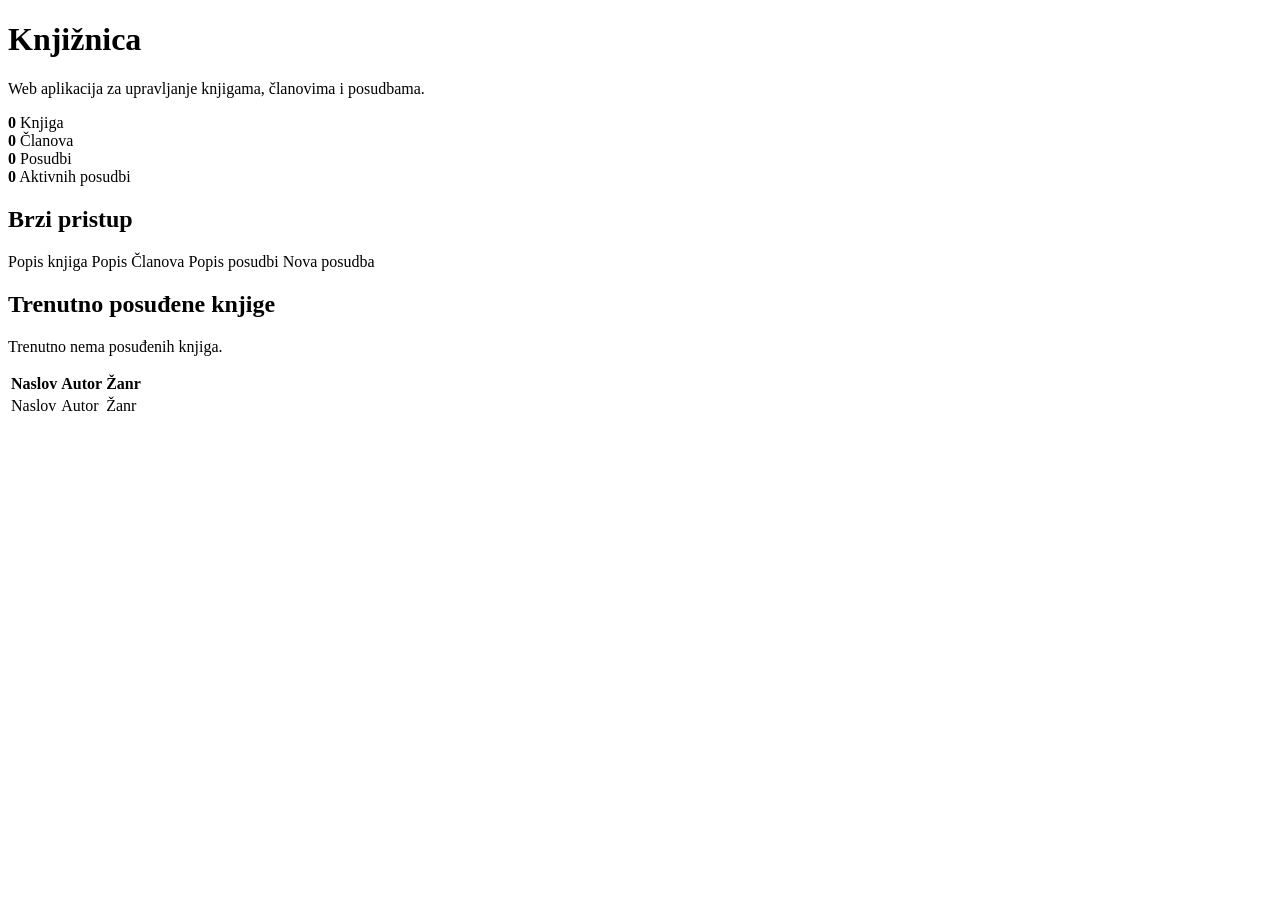
<file: src/main/resources/templates/index.html>
<!DOCTYPE html>
<html xmlns:th="http://www.thymeleaf.org">
<head>
    <meta charset="UTF-8">
    <title>Knjižnica</title>
    <link rel="stylesheet" th:href="@{/css/app.css}">
</head>
<body>
<div th:replace="~{fragments/layout :: main-nav}"></div>

<h1>Knjižnica</h1>

<p>Web aplikacija za upravljanje knjigama, članovima i posudbama.</p>

<div class="stats">
    <div>
        <strong th:text="${bookCount}">0</strong>
        <span>Knjiga</span>
    </div>
    <div>
        <strong th:text="${memberCount}">0</strong>
        <span>Članova</span>
    </div>
    <div>
        <strong th:text="${loanCount}">0</strong>
        <span>Posudbi</span>
    </div>
    <div>
        <strong th:text="${activeLoanCount}">0</strong>
        <span>Aktivnih posudbi</span>
    </div>
</div>

<h2>Brzi pristup</h2>

<div class="quick-links">
    <a th:href="@{/books}">Popis knjiga</a>
    <a th:href="@{/members}">Popis Članova</a>
    <a th:href="@{/loans}">Popis posudbi</a>
    <a th:href="@{/loans/new}">Nova posudba</a>
</div>

<h2>Trenutno posuđene knjige</h2>

<p th:if="${!hasBorrowedBooks}">
    Trenutno nema posuđenih knjiga.
</p>

<table th:if="${hasBorrowedBooks}">
    <thead>
    <tr>
        <th>Naslov</th>
        <th>Autor</th>
        <th>Žanr</th>
    </tr>
    </thead>
    <tbody>
    <tr th:each="book : ${borrowedBooks}">
        <td th:text="${book.title}">Naslov</td>
        <td th:text="${book.author}">Autor</td>
        <td th:text="${book.genre}">Žanr</td>
    </tr>
    </tbody>
</table>
</body>
</html>
</file>
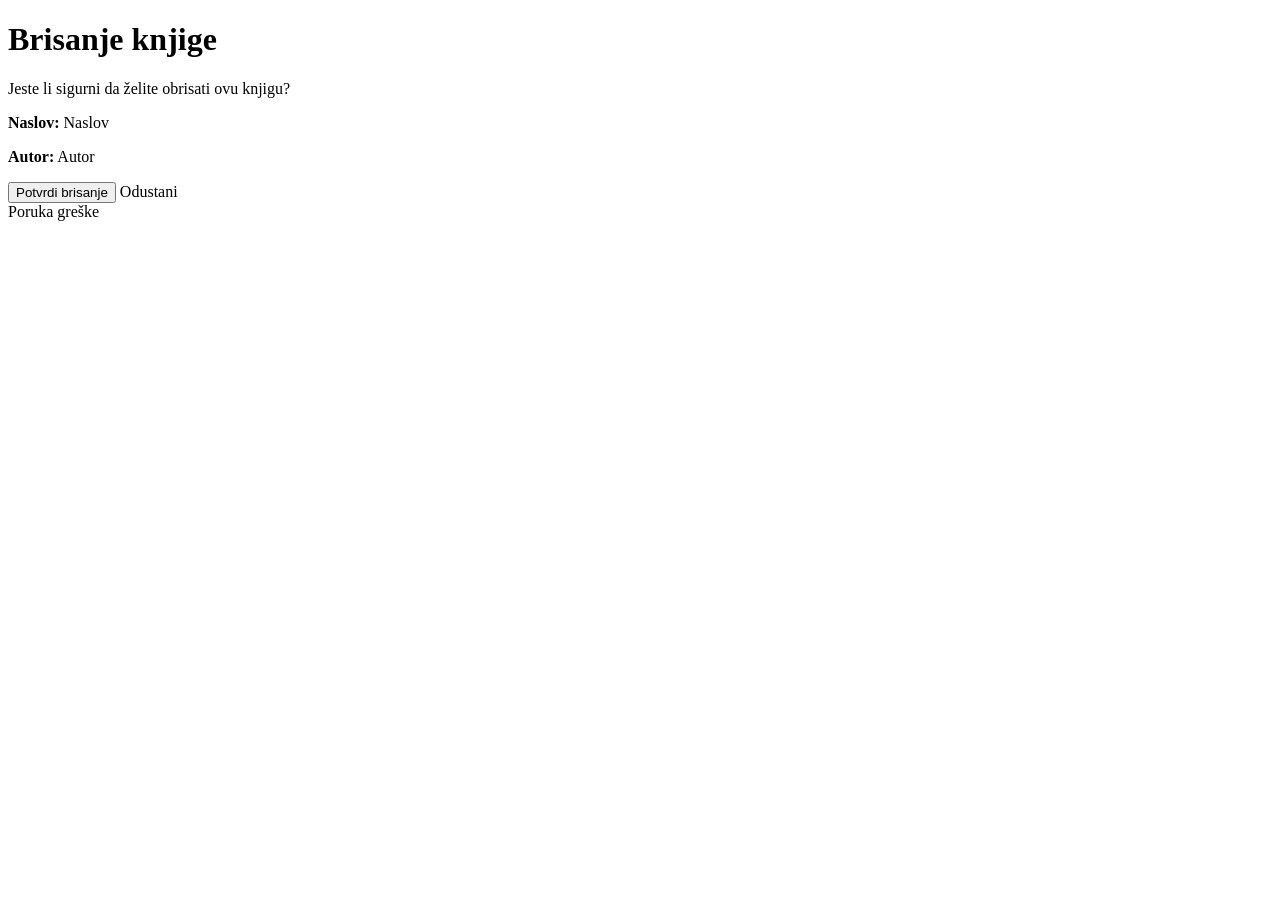
<file: src/main/resources/templates/books/delete.html>
<!DOCTYPE html>
<html xmlns:th="http://www.thymeleaf.org">
<head>
  <meta charset="UTF-8">
  <title>Brisanje knjige</title>
  <link rel="stylesheet" th:href="@{/css/app.css}">
</head>
<body>
<div th:replace="~{fragments/layout :: main-nav}"></div>

<h1>Brisanje knjige</h1>

<p>Jeste li sigurni da želite obrisati ovu knjigu?</p>

<p>
  <strong>Naslov:</strong>
  <span th:text="${book.title}">Naslov</span>
</p>

<p>
  <strong>Autor:</strong>
  <span th:text="${book.author}">Autor</span>
</p>

<form th:action="@{/books/{id}/delete(id=${book.id})}" method="post">
  <button class="danger-link" type="submit">Potvrdi brisanje</button>
  <a class="button-link" th:href="@{/books}">Odustani</a>
</form>

<div class="alert error delete-error" th:if="${errorMessage}" th:text="${errorMessage}">
  Poruka greške
</div>
</body>
</html>
</file>
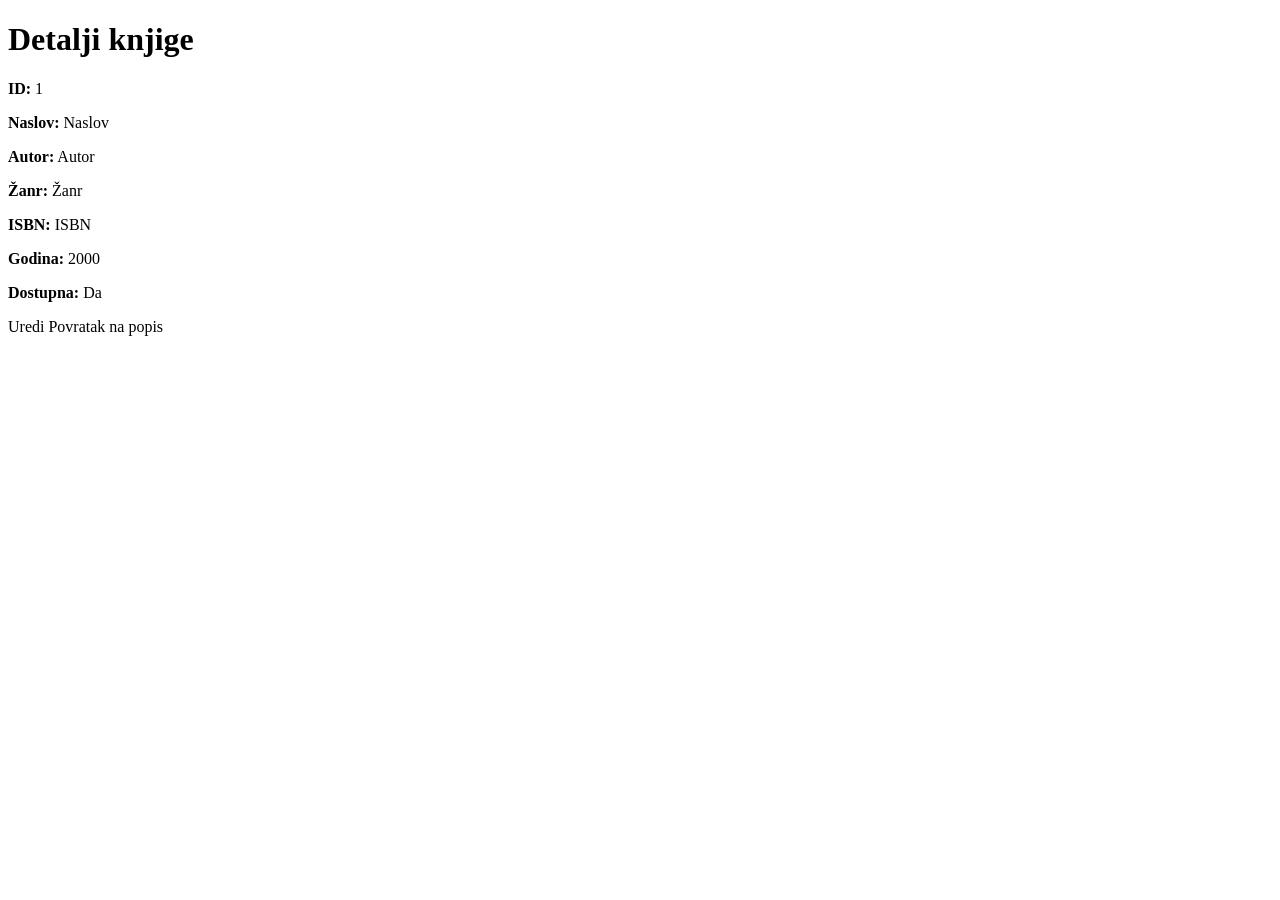
<file: src/main/resources/templates/books/details.html>
<!DOCTYPE html>
<html xmlns:th="http://www.thymeleaf.org">
<head>
  <meta charset="UTF-8">
  <title>Detalji knjige</title>
  <link rel="stylesheet" th:href="@{/css/app.css}">
</head>
<body>
<div th:replace="~{fragments/layout :: main-nav}"></div>

<h1>Detalji knjige</h1>

<p><strong>ID:</strong> <span th:text="${book.id}">1</span></p>
<p><strong>Naslov:</strong> <span th:text="${book.title}">Naslov</span></p>
<p><strong>Autor:</strong> <span th:text="${book.author}">Autor</span></p>
<p><strong>Žanr:</strong> <span th:text="${book.genre}">Žanr</span></p>
<p><strong>ISBN:</strong> <span th:text="${book.isbn}">ISBN</span></p>
<p><strong>Godina:</strong> <span th:text="${book.publishedYear}">2000</span></p>
<p><strong>Dostupna:</strong> <span th:text="${book.available} ? 'Da' : 'Ne'">Da</span></p>

<p>
  <a class="button-link" th:href="@{/books/{id}/edit(id=${book.id})}">Uredi</a>
  <a class="button-link" th:href="@{/books}">Povratak na popis</a>
</p>
</body>
</html>
</file>
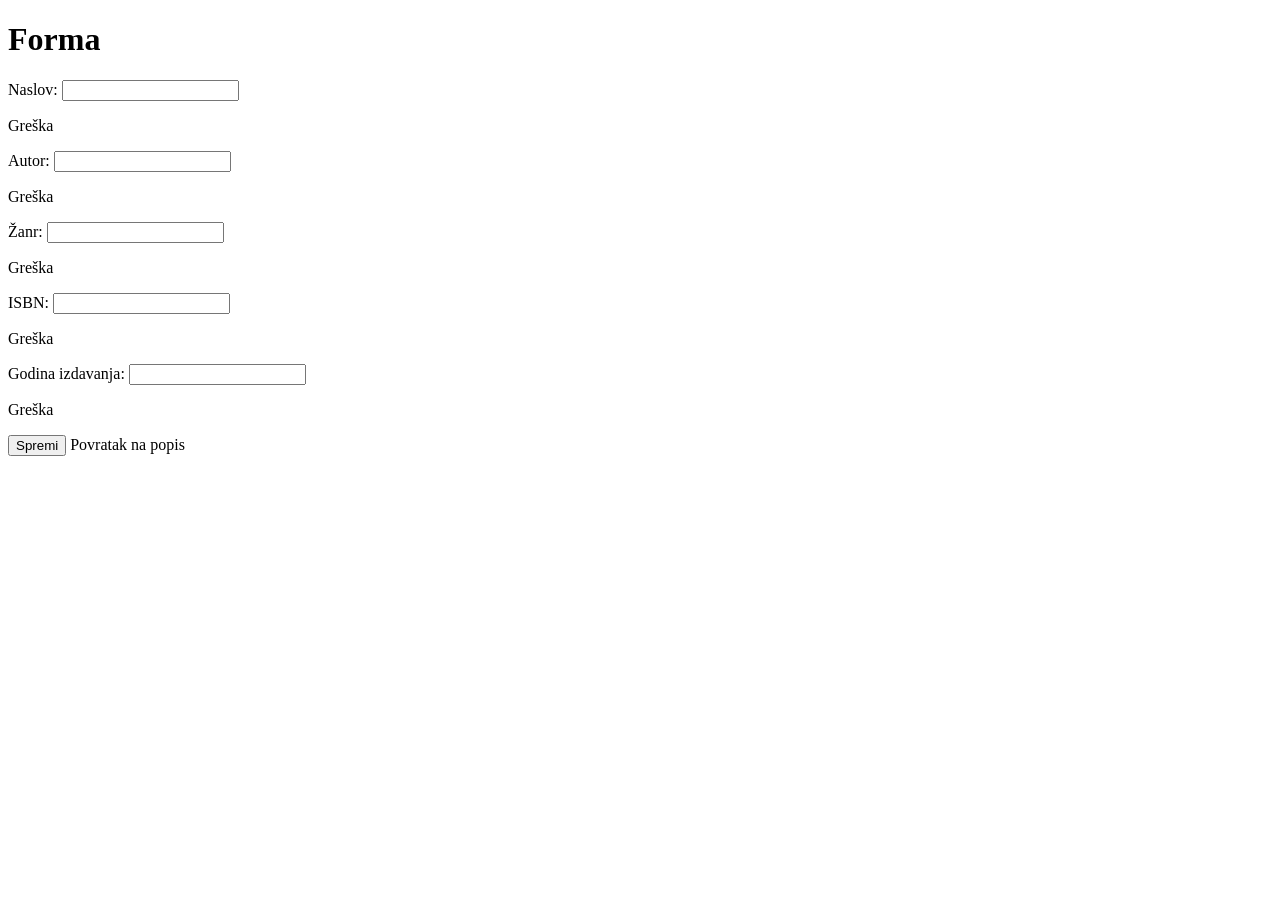
<file: src/main/resources/templates/books/form.html>
<!DOCTYPE html>
<html xmlns:th="http://www.thymeleaf.org">
<head>
  <meta charset="UTF-8">
  <title th:text="${formTitle}">Forma</title>
  <link rel="stylesheet" th:href="@{/css/app.css}">
</head>
<body>
<div th:replace="~{fragments/layout :: main-nav}"></div>

<h1 th:text="${formTitle}">Forma</h1>

<form th:action="@{${formAction}}" th:object="${bookForm}" method="post">
  <div>
    <label>Naslov:</label>
    <input type="text" th:field="*{title}" th:errorclass="is-invalid">
    <p class="field-error" th:if="${#fields.hasErrors('title')}" th:errors="*{title}">
      Greška
    </p>
  </div>

  <div>
    <label>Autor:</label>
    <input type="text" th:field="*{author}" th:errorclass="is-invalid">
    <p class="field-error" th:if="${#fields.hasErrors('author')}" th:errors="*{author}">
      Greška
    </p>
  </div>

  <div>
    <label>Žanr:</label>
    <input type="text" th:field="*{genre}" th:errorclass="is-invalid">
    <p class="field-error" th:if="${#fields.hasErrors('genre')}" th:errors="*{genre}">
      Greška
    </p>
  </div>

  <div>
    <label>ISBN:</label>
    <input type="text" th:field="*{isbn}" th:errorclass="is-invalid">
    <p class="field-error" th:if="${#fields.hasErrors('isbn')}" th:errors="*{isbn}">
      Greška
    </p>
  </div>

  <div>
    <label>Godina izdavanja:</label>
    <input type="number" th:field="*{publishedYear}" th:errorclass="is-invalid">
    <p class="field-error" th:if="${#fields.hasErrors('publishedYear')}" th:errors="*{publishedYear}">
      Greška
    </p>
  </div>

  <button type="submit">Spremi</button>
  <a class="button-link" th:href="@{/books}">Povratak na popis</a>
</form>
</body>
</html>
</file>
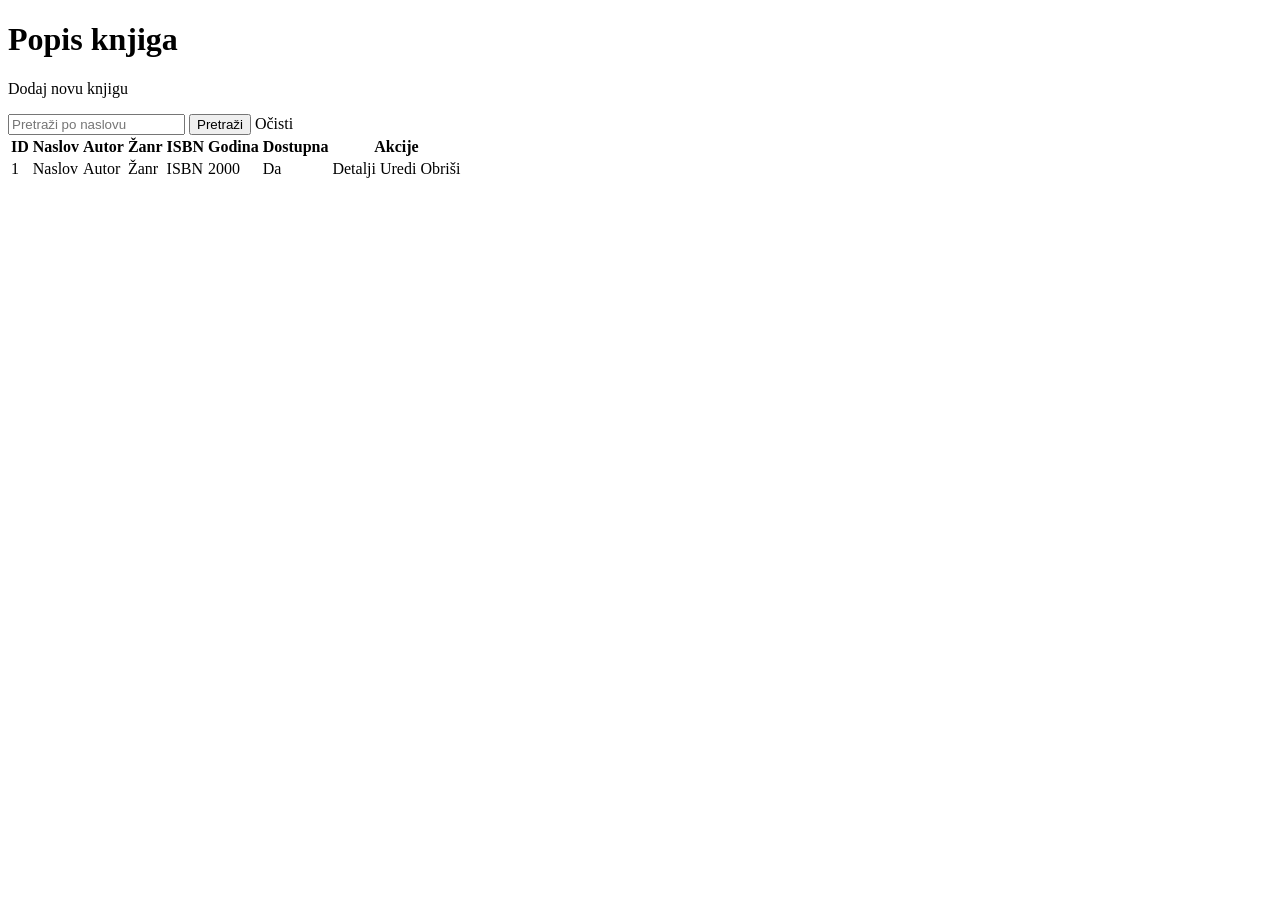
<file: src/main/resources/templates/books/list.html>
<!DOCTYPE html>
<html xmlns:th="http://www.thymeleaf.org">
<head>
    <meta charset="UTF-8">
    <title>Knjige</title>
    <link rel="stylesheet" th:href="@{/css/app.css}">
</head>
<body>
<div th:replace="~{fragments/layout :: main-nav}"></div>
<div th:replace="~{fragments/layout :: flash-message}"></div>

<h1>Popis knjiga</h1>

<p><a class="primary-link" th:href="@{/books/new}">Dodaj novu knjigu</a></p>

<form class="search-form" th:action="@{/books}" method="get">
    <input type="text" name="title" placeholder="Pretraži po naslovu" th:value="${title}">
    <button type="submit">Pretraži</button>
    <a class="button-link" th:href="@{/books}">Očisti</a>
</form>

<table>
    <thead>
    <tr>
        <th>ID</th>
        <th>Naslov</th>
        <th>Autor</th>
        <th>Žanr</th>
        <th>ISBN</th>
        <th>Godina</th>
        <th>Dostupna</th>
        <th>Akcije</th>
    </tr>
    </thead>
    <tbody>
    <tr th:each="book : ${books}">
        <td th:text="${book.id}">1</td>
        <td th:text="${book.title}">Naslov</td>
        <td th:text="${book.author}">Autor</td>
        <td th:text="${book.genre}">Žanr</td>
        <td th:text="${book.isbn}">ISBN</td>
        <td th:text="${book.publishedYear}">2000</td>
        <td th:text="${book.available} ? 'Da' : 'Ne'">Da</td>
        <td class="actions">
            <a th:href="@{/books/{id}(id=${book.id})}">Detalji</a>
            <a th:href="@{/books/{id}/edit(id=${book.id})}">Uredi</a>
            <a class="danger-link" th:href="@{/books/{id}/delete(id=${book.id})}">Obriši</a>
        </td>
    </tr>
    </tbody>
</table>
</body>
</html>
</file>
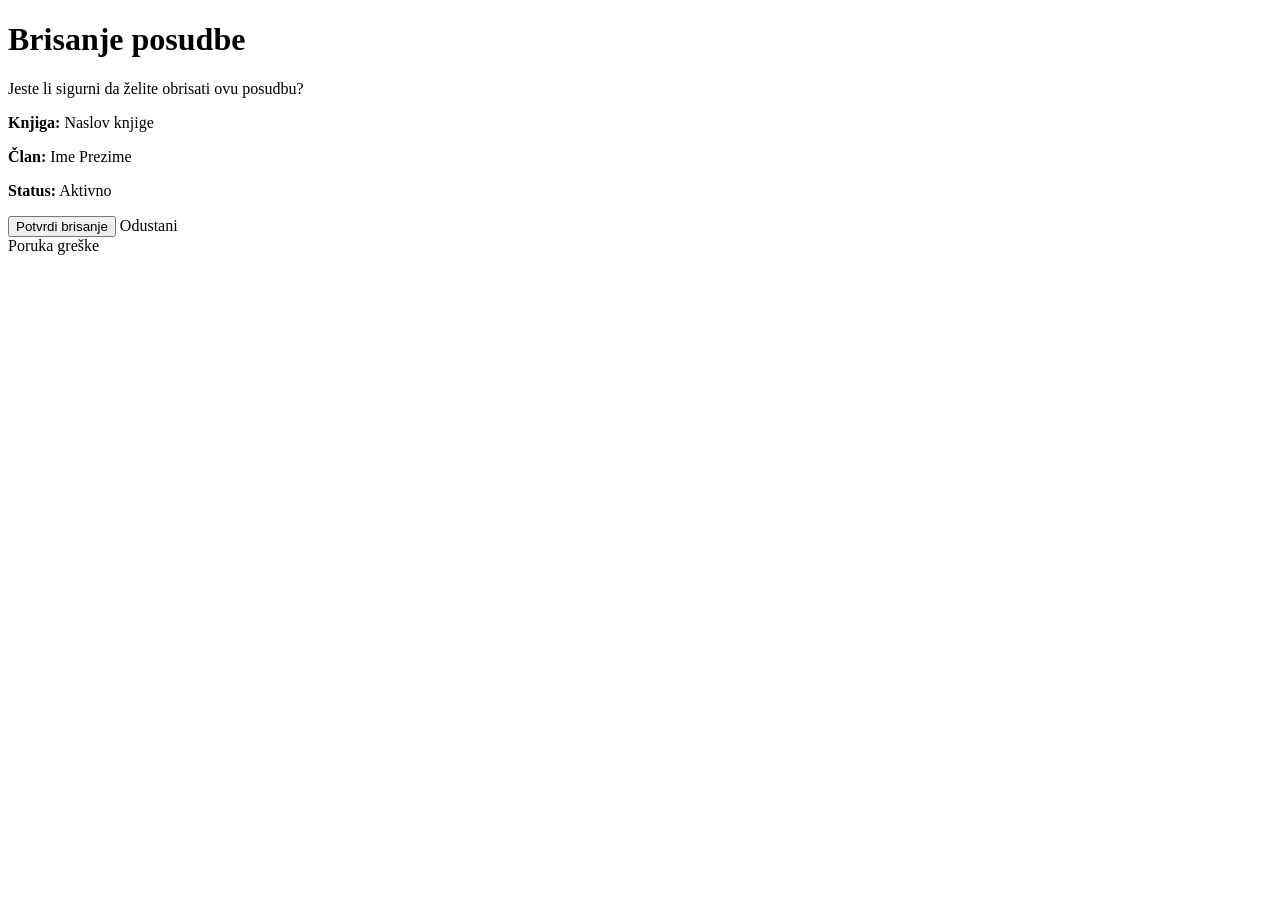
<file: src/main/resources/templates/loans/delete.html>
<!DOCTYPE html>
<html xmlns:th="http://www.thymeleaf.org">
<head>
  <meta charset="UTF-8">
  <title>Brisanje posudbe</title>
  <link rel="stylesheet" th:href="@{/css/app.css}">
</head>
<body>
<div th:replace="~{fragments/layout :: main-nav}"></div>

<h1>Brisanje posudbe</h1>

<p>Jeste li sigurni da želite obrisati ovu posudbu?</p>

<p>
  <strong>Knjiga:</strong>
  <span th:text="${loan.book.title}">Naslov knjige</span>
</p>

<p>
  <strong>Član:</strong>
  <span th:text="|${loan.member.firstName} ${loan.member.lastName}|">Ime Prezime</span>
</p>

<p>
  <strong>Status:</strong>
  <span th:text="${loan.status}">Aktivno</span>
</p>

<form th:action="@{/loans/{id}/delete(id=${loan.id})}" method="post">
  <button class="danger-link" type="submit">Potvrdi brisanje</button>
  <a class="button-link" th:href="@{/loans}">Odustani</a>
</form>

<div class="alert error delete-error" th:if="${errorMessage}" th:text="${errorMessage}">
  Poruka greške
</div>
</body>
</html>
</file>
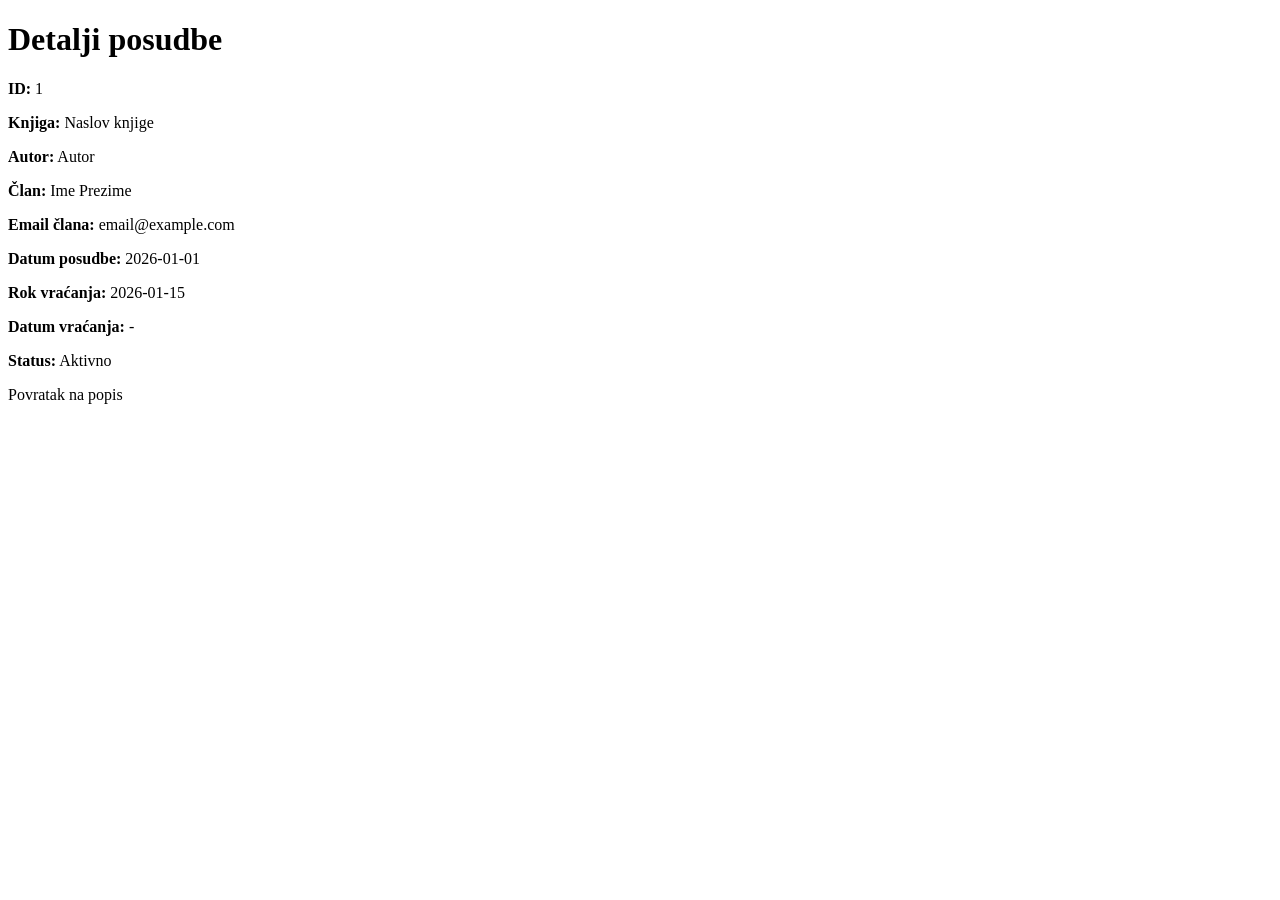
<file: src/main/resources/templates/loans/details.html>
<!DOCTYPE html>
<html xmlns:th="http://www.thymeleaf.org">
<head>
  <meta charset="UTF-8">
  <title>Detalji posudbe</title>
  <link rel="stylesheet" th:href="@{/css/app.css}">
</head>
<body>
<div th:replace="~{fragments/layout :: main-nav}"></div>

<h1>Detalji posudbe</h1>

<p><strong>ID:</strong> <span th:text="${loan.id}">1</span></p>
<p><strong>Knjiga:</strong> <span th:text="${loan.book.title}">Naslov knjige</span></p>
<p><strong>Autor:</strong> <span th:text="${loan.book.author}">Autor</span></p>
<p><strong>Član:</strong> <span th:text="|${loan.member.firstName} ${loan.member.lastName}|">Ime Prezime</span></p>
<p><strong>Email člana:</strong> <span th:text="${loan.member.email}">email@example.com</span></p>
<p><strong>Datum posudbe:</strong> <span th:text="${loan.loanDate}">2026-01-01</span></p>
<p><strong>Rok vraćanja:</strong> <span th:text="${loan.dueDate}">2026-01-15</span></p>
<p><strong>Datum vraćanja:</strong> <span th:text="${loan.returnDate != null ? loan.returnDate : '-'}">-</span></p>
<p><strong>Status:</strong> <span th:text="${loan.status}">Aktivno</span></p>

<p><a class="button-link" th:href="@{/loans}">Povratak na popis</a></p>
</body>
</html>
</file>
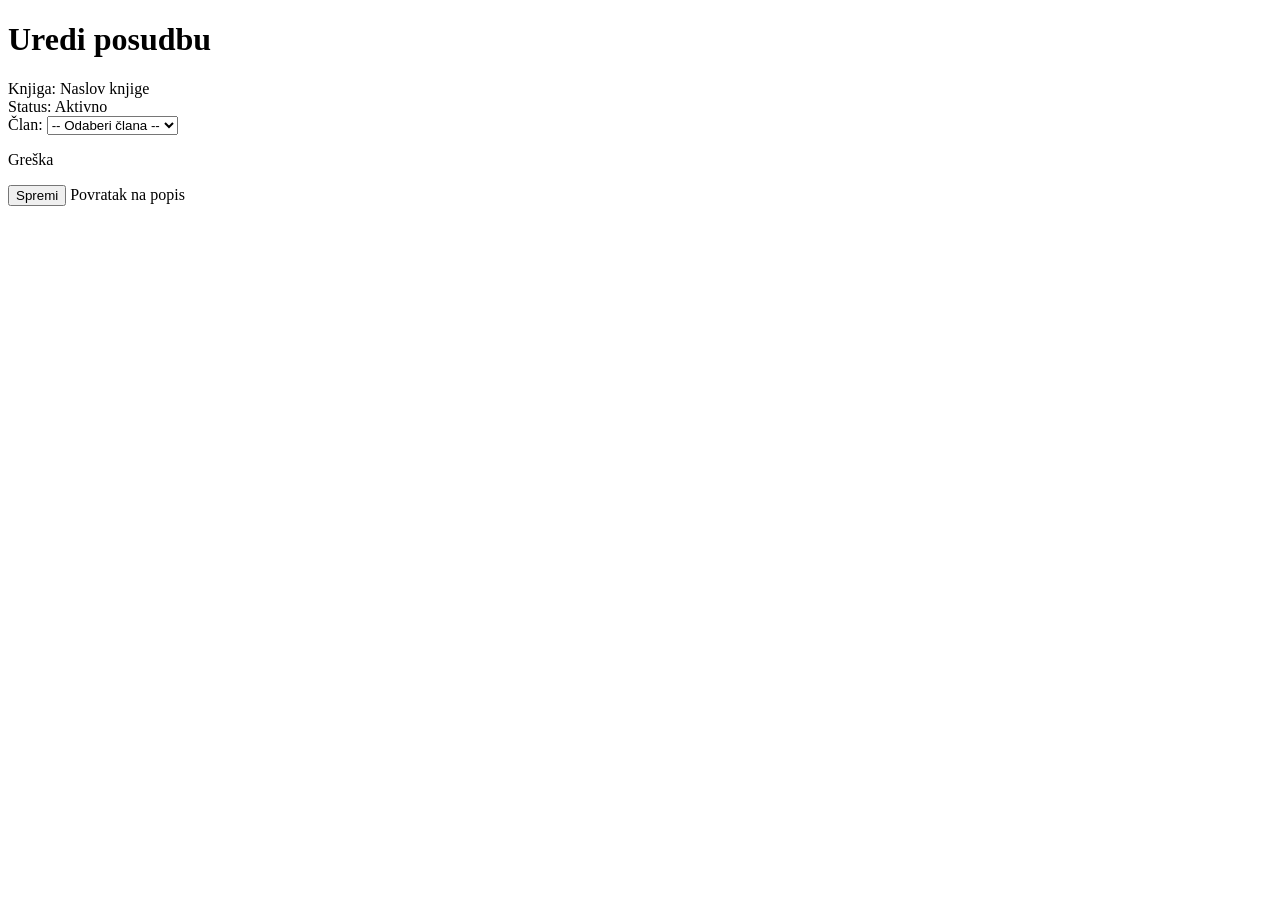
<file: src/main/resources/templates/loans/edit.html>
<!DOCTYPE html>
<html xmlns:th="http://www.thymeleaf.org">
<head>
  <meta charset="UTF-8">
  <title>Uredi posudbu</title>
  <link rel="stylesheet" th:href="@{/css/app.css}">
</head>
<body>
<div th:replace="~{fragments/layout :: main-nav}"></div>

<h1>Uredi posudbu</h1>

<form th:action="@{/loans/{id}(id=${loan.id})}" th:object="${loanForm}" method="post">
  <input type="hidden" th:field="*{bookId}">

  <div>
    <label>Knjiga:</label>
    <span th:text="${loan.book.title}">Naslov knjige</span>
  </div>

  <div>
    <label>Status:</label>
    <span th:text="${loan.status}">Aktivno</span>
  </div>

  <div>
    <label>&#268;lan:</label>
    <select th:field="*{memberId}" th:errorclass="is-invalid">
      <option value="">-- Odaberi člana --</option>
      <option th:each="member : ${members}"
              th:value="${member.id}"
              th:text="|${member.firstName} ${member.lastName} (${member.email})|">
        Član
      </option>
    </select>
    <p class="field-error" th:if="${#fields.hasErrors('memberId')}" th:errors="*{memberId}">
      Greška
    </p>
  </div>

  <button type="submit">Spremi</button>
  <a class="button-link" th:href="@{/loans}">Povratak na popis</a>
</form>
</body>
</html>
</file>
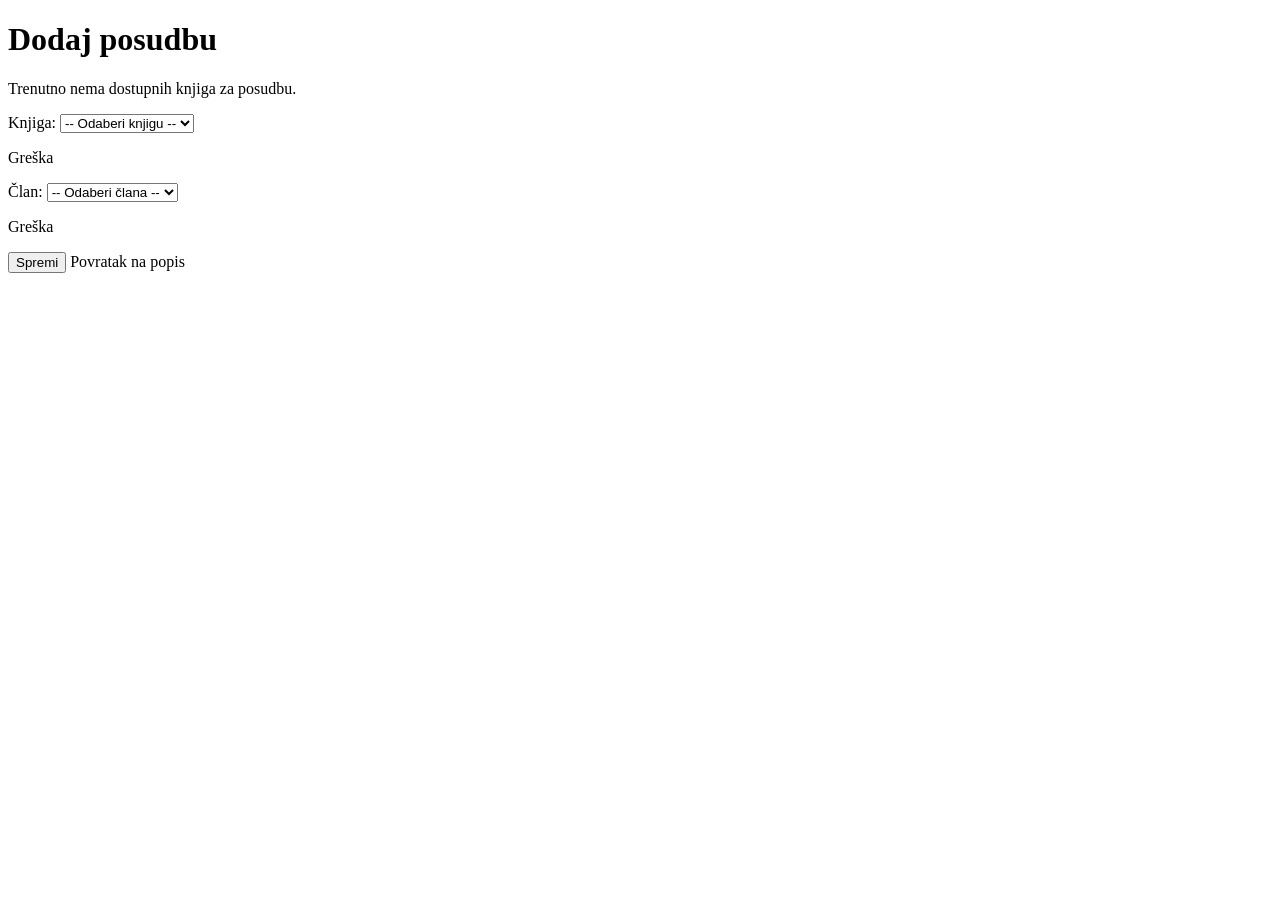
<file: src/main/resources/templates/loans/form.html>
<!DOCTYPE html>
<html xmlns:th="http://www.thymeleaf.org">
<head>
    <meta charset="UTF-8">
    <title>Dodaj posudbu</title>
    <link rel="stylesheet" th:href="@{/css/app.css}">
</head>
<body>
<div th:replace="~{fragments/layout :: main-nav}"></div>

<h1>Dodaj posudbu</h1>

<p class="alert error" th:if="${#lists.isEmpty(books)}">
    Trenutno nema dostupnih knjiga za posudbu.
</p>

<form th:action="@{/loans}" th:object="${loanForm}" method="post">
    <div>
        <label>Knjiga:</label>
        <select th:field="*{bookId}" th:errorclass="is-invalid">
            <option value="">-- Odaberi knjigu --</option>
            <option th:each="book : ${books}"
                    th:value="${book.id}"
                    th:text="|${book.title} - ${book.author}|">
                Knjiga
            </option>
        </select>
        <p class="field-error" th:if="${#fields.hasErrors('bookId')}" th:errors="*{bookId}">
            Greška
        </p>
    </div>

    <div>
        <label>Član:</label>
        <select th:field="*{memberId}" th:errorclass="is-invalid">
            <option value="">-- Odaberi člana --</option>
            <option th:each="member : ${members}"
                    th:value="${member.id}"
                    th:text="|${member.firstName} ${member.lastName} (${member.email})|">
                Član
            </option>
        </select>
        <p class="field-error" th:if="${#fields.hasErrors('memberId')}" th:errors="*{memberId}">
            Greška
        </p>
    </div>

    <button type="submit" th:disabled="${#lists.isEmpty(books)}">Spremi</button>
    <a class="button-link" th:href="@{/loans}">Povratak na popis</a>
</form>
</body>
</html>
</file>
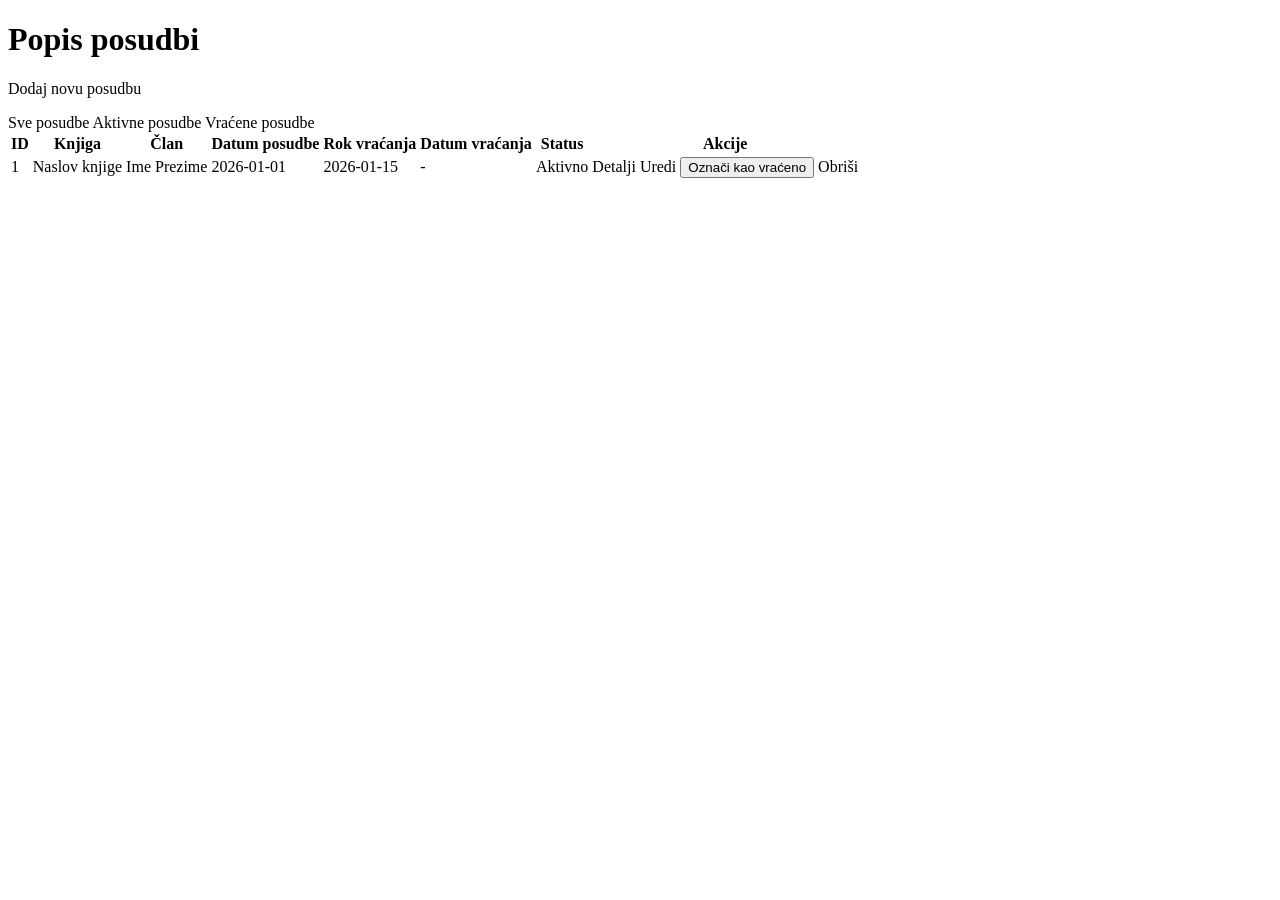
<file: src/main/resources/templates/loans/list.html>
<!DOCTYPE html>
<html xmlns:th="http://www.thymeleaf.org">
<head>
    <meta charset="UTF-8">
    <title>Posudbe</title>
    <link rel="stylesheet" th:href="@{/css/app.css}">
</head>
<body>
<div th:replace="~{fragments/layout :: main-nav}"></div>
<div th:replace="~{fragments/layout :: flash-message}"></div>

<h1>Popis posudbi</h1>

<p><a class="primary-link" th:href="@{/loans/new}">Dodaj novu posudbu</a></p>

<div class="filter-links">
    <a th:href="@{/loans}">Sve posudbe</a>
    <a th:href="@{/loans(status='Aktivno')}">Aktivne posudbe</a>
    <a th:href="@{/loans(status='Vraćeno')}">Vraćene posudbe</a>
</div>

<table>
    <thead>
    <tr>
        <th>ID</th>
        <th>Knjiga</th>
        <th>Član</th>
        <th>Datum posudbe</th>
        <th>Rok vraćanja</th>
        <th>Datum vraćanja</th>
        <th>Status</th>
        <th>Akcije</th>
    </tr>
    </thead>
    <tbody>
    <tr th:each="loan : ${loans}">
        <td th:text="${loan.id}">1</td>
        <td th:text="${loan.book.title}">Naslov knjige</td>
        <td th:text="|${loan.member.firstName} ${loan.member.lastName}|">Ime Prezime</td>
        <td th:text="${loan.loanDate}">2026-01-01</td>
        <td th:text="${loan.dueDate}">2026-01-15</td>
        <td th:text="${loan.returnDate != null ? loan.returnDate : '-'}">-</td>
        <td th:text="${loan.status}">Aktivno</td>
        <td class="actions">
            <a th:href="@{/loans/{id}(id=${loan.id})}">Detalji</a>
            <a th:if="${loan.status == 'Aktivno'}" th:href="@{/loans/{id}/edit(id=${loan.id})}">Uredi</a>

            <form th:if="${loan.status == 'Aktivno'}"
                  th:action="@{/loans/{id}/return(id=${loan.id})}"
                  method="post"
                  style="display:inline;">
                <button type="submit">Označi kao vraćeno</button>
            </form>

            <a class="danger-link" th:href="@{/loans/{id}/delete(id=${loan.id})}">Obriši</a>
        </td>
    </tr>
    </tbody>
</table>
</body>
</html>
</file>
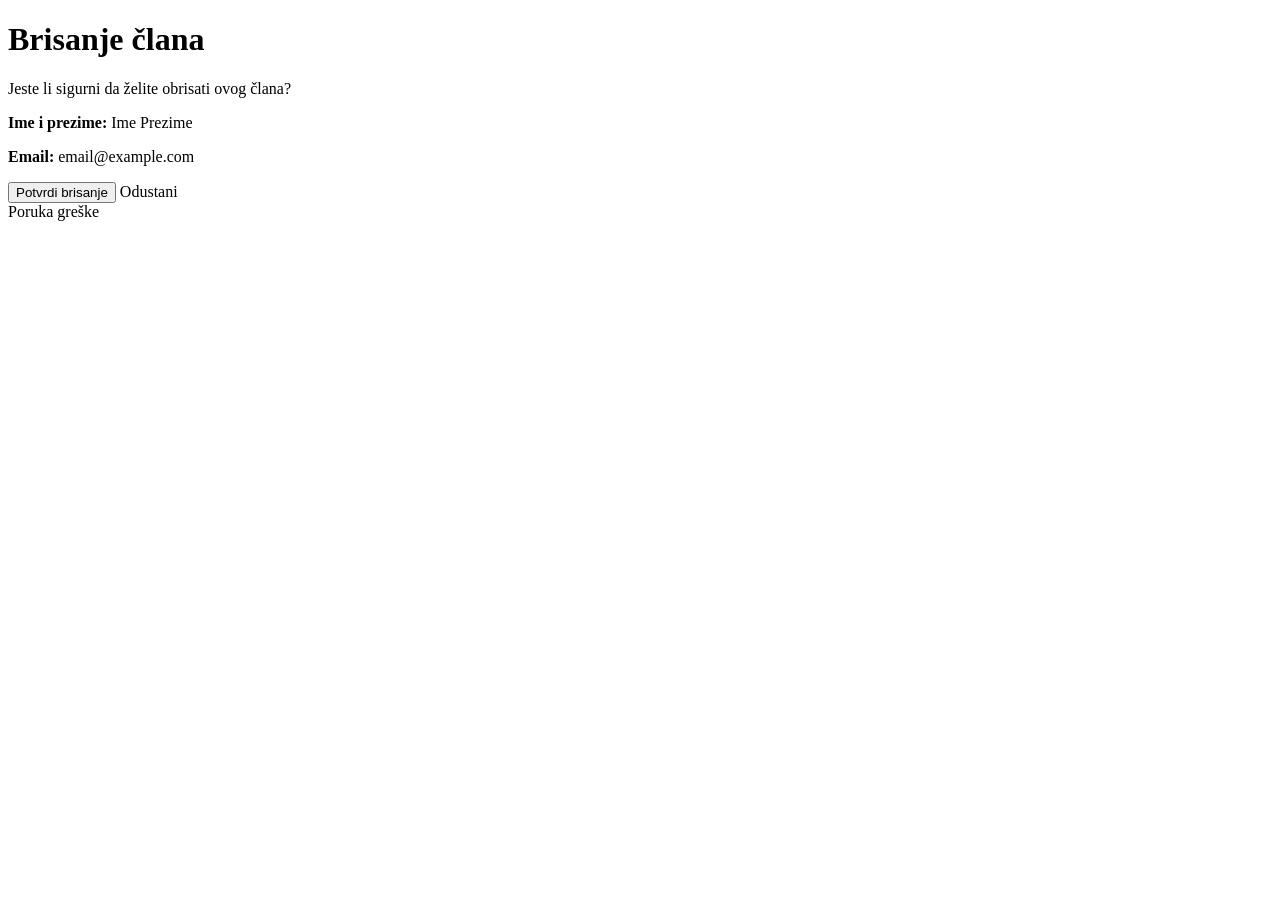
<file: src/main/resources/templates/members/delete.html>
<!DOCTYPE html>
<html xmlns:th="http://www.thymeleaf.org">
<head>
  <meta charset="UTF-8">
  <title>Brisanje člana</title>
  <link rel="stylesheet" th:href="@{/css/app.css}">
</head>
<body>
<div th:replace="~{fragments/layout :: main-nav}"></div>

<h1>Brisanje člana</h1>

<p>Jeste li sigurni da želite obrisati ovog člana?</p>

<p>
  <strong>Ime i prezime:</strong>
  <span th:text="|${member.firstName} ${member.lastName}|">Ime Prezime</span>
</p>

<p>
  <strong>Email:</strong>
  <span th:text="${member.email}">email@example.com</span>
</p>

<form th:action="@{/members/{id}/delete(id=${member.id})}" method="post">
  <button class="danger-link" type="submit">Potvrdi brisanje</button>
  <a class="button-link" th:href="@{/members}">Odustani</a>
</form>

<div class="alert error delete-error" th:if="${errorMessage}" th:text="${errorMessage}">
  Poruka greške
</div>
</body>
</html>
</file>
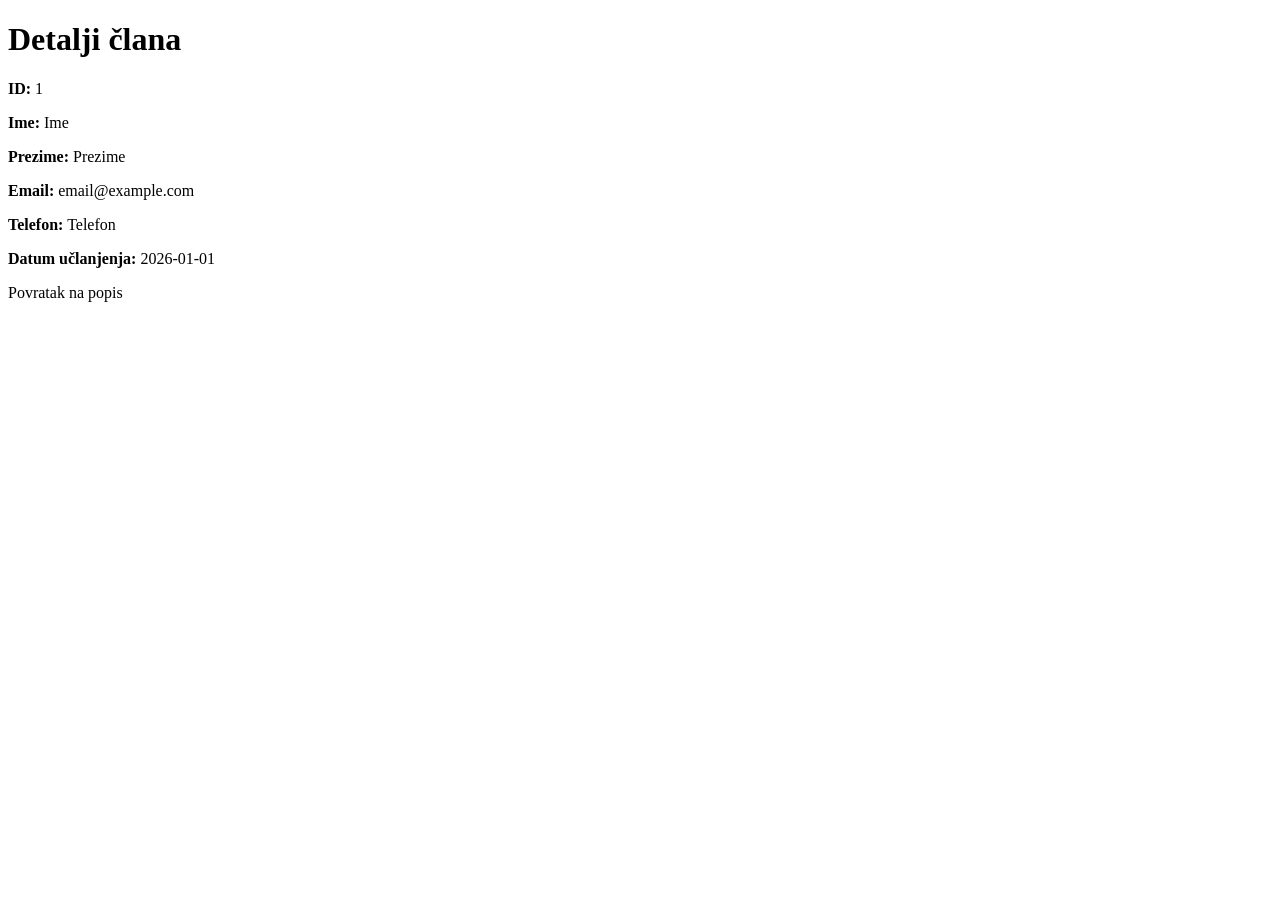
<file: src/main/resources/templates/members/details.html>
<!DOCTYPE html>
<html xmlns:th="http://www.thymeleaf.org">
<head>
  <meta charset="UTF-8">
  <title>Detalji clana</title>
  <link rel="stylesheet" th:href="@{/css/app.css}">
</head>
<body>
<div th:replace="~{fragments/layout :: main-nav}"></div>

<h1>Detalji člana</h1>

<p><strong>ID:</strong> <span th:text="${member.id}">1</span></p>
<p><strong>Ime:</strong> <span th:text="${member.firstName}">Ime</span></p>
<p><strong>Prezime:</strong> <span th:text="${member.lastName}">Prezime</span></p>
<p><strong>Email:</strong> <span th:text="${member.email}">email@example.com</span></p>
<p><strong>Telefon:</strong> <span th:text="${member.phone}">Telefon</span></p>
<p><strong>Datum učlanjenja:</strong> <span th:text="${member.joinedAt}">2026-01-01</span></p>

<p><a class="button-link" th:href="@{/members}">Povratak na popis</a></p>
</body>
</html>
</file>
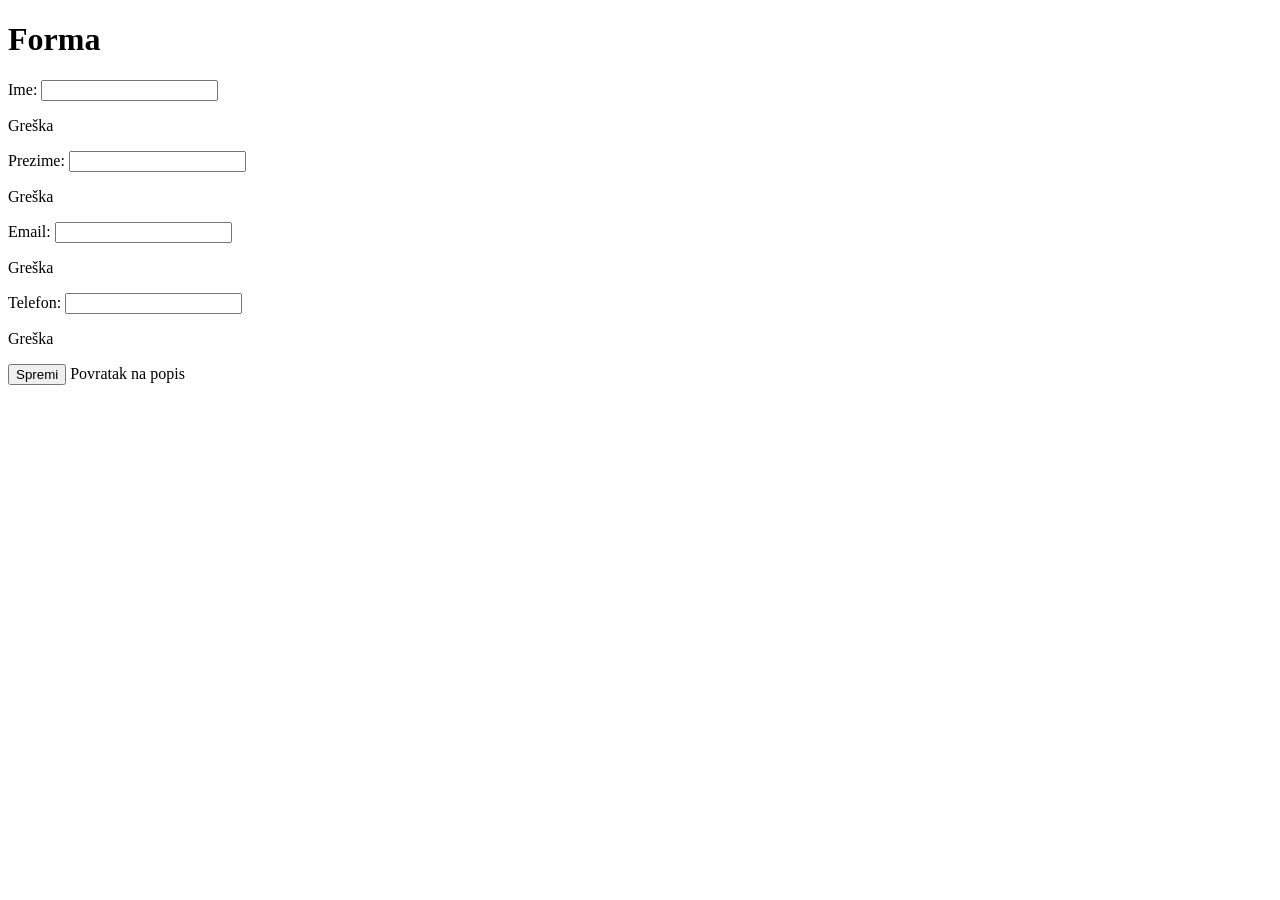
<file: src/main/resources/templates/members/form.html>
<!DOCTYPE html>
<html xmlns:th="http://www.thymeleaf.org">
<head>
  <meta charset="UTF-8">
  <title th:text="${formTitle}">Forma</title>
  <link rel="stylesheet" th:href="@{/css/app.css}">
</head>
<body>
<div th:replace="~{fragments/layout :: main-nav}"></div>

<h1 th:text="${formTitle}">Forma</h1>

<form th:action="@{${formAction}}" th:object="${memberForm}" method="post">
  <div>
    <label>Ime:</label>
    <input type="text" th:field="*{firstName}" th:errorclass="is-invalid">
    <p class="field-error" th:if="${#fields.hasErrors('firstName')}" th:errors="*{firstName}">
      Greška
    </p>
  </div>

  <div>
    <label>Prezime:</label>
    <input type="text" th:field="*{lastName}" th:errorclass="is-invalid">
    <p class="field-error" th:if="${#fields.hasErrors('lastName')}" th:errors="*{lastName}">
      Greška
    </p>
  </div>

  <div>
    <label>Email:</label>
    <input type="email" th:field="*{email}" th:errorclass="is-invalid">
    <p class="field-error" th:if="${#fields.hasErrors('email')}" th:errors="*{email}">
      Greška
    </p>
  </div>

  <div>
    <label>Telefon:</label>
    <input type="text" th:field="*{phone}" th:errorclass="is-invalid">
    <p class="field-error" th:if="${#fields.hasErrors('phone')}" th:errors="*{phone}">
      Greška
    </p>
  </div>

  <button type="submit">Spremi</button>
  <a class="button-link" th:href="@{/members}">Povratak na popis</a>
</form>
</body>
</html>
</file>
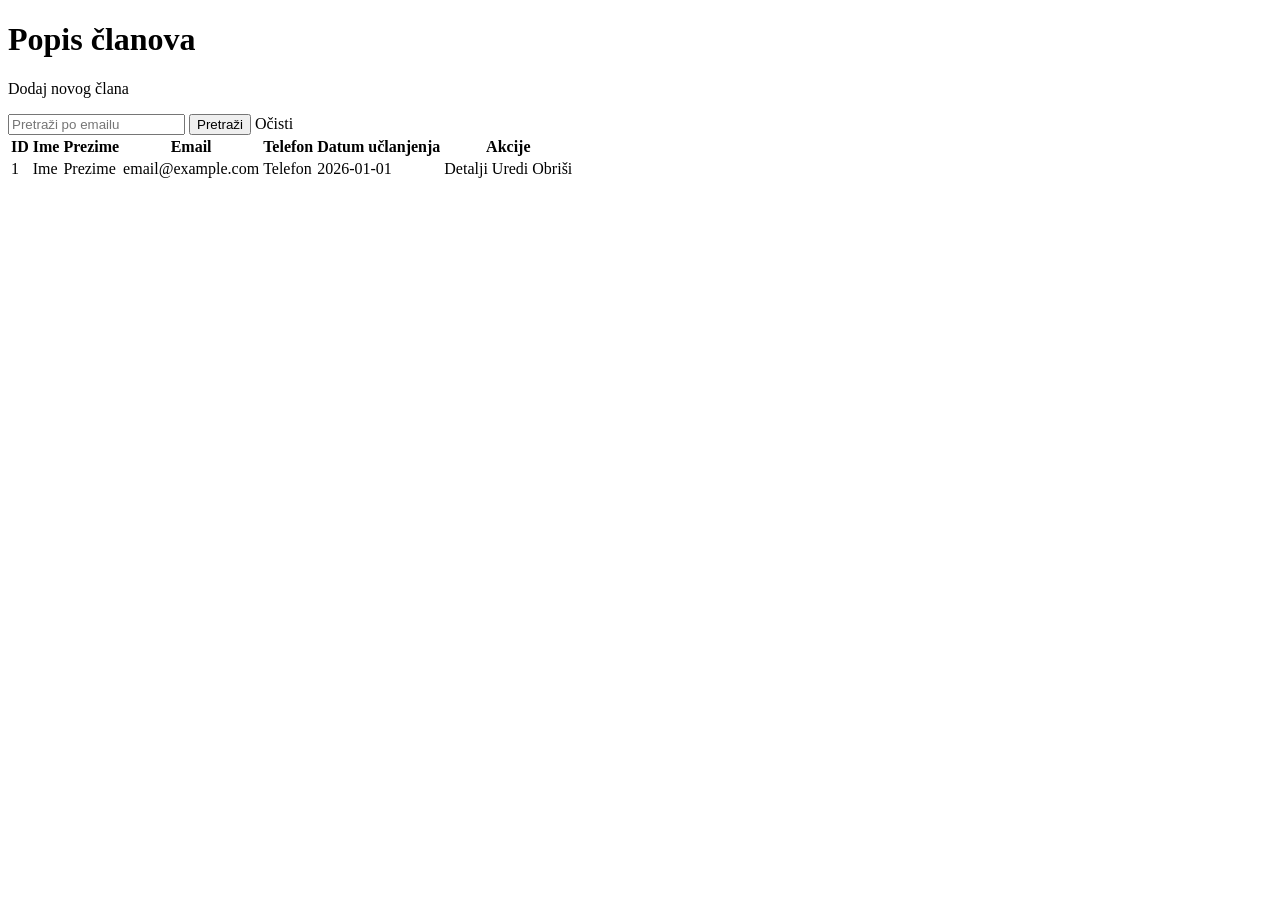
<file: src/main/resources/templates/members/list.html>
<!DOCTYPE html>
<html xmlns:th="http://www.thymeleaf.org">
<head>
  <meta charset="UTF-8">
  <title>Članovi</title>
  <link rel="stylesheet" th:href="@{/css/app.css}">
</head>
<body>
<div th:replace="~{fragments/layout :: main-nav}"></div>
<div th:replace="~{fragments/layout :: flash-message}"></div>

<h1>Popis članova</h1>

<p><a class="primary-link" th:href="@{/members/new}">Dodaj novog člana</a></p>

<form class="search-form" th:action="@{/members}" method="get">
  <input type="text" name="email" placeholder="Pretraži po emailu" th:value="${email}">
  <button type="submit">Pretraži</button>
  <a class="button-link" th:href="@{/members}">Očisti</a>
</form>

<table>
  <thead>
  <tr>
    <th>ID</th>
    <th>Ime</th>
    <th>Prezime</th>
    <th>Email</th>
    <th>Telefon</th>
    <th>Datum učlanjenja</th>
    <th>Akcije</th>
  </tr>
  </thead>
  <tbody>
  <tr th:each="member : ${members}">
    <td th:text="${member.id}">1</td>
    <td th:text="${member.firstName}">Ime</td>
    <td th:text="${member.lastName}">Prezime</td>
    <td th:text="${member.email}">email@example.com</td>
    <td th:text="${member.phone}">Telefon</td>
    <td th:text="${member.joinedAt}">2026-01-01</td>
    <td class="actions">
      <a th:href="@{/members/{id}(id=${member.id})}">Detalji</a>
      <a th:href="@{/members/{id}/edit(id=${member.id})}">Uredi</a>
      <a class="danger-link" th:href="@{/members/{id}/delete(id=${member.id})}">Obriši</a>
    </td>
  </tr>
  </tbody>
</table>
</body>
</html>
</file>
